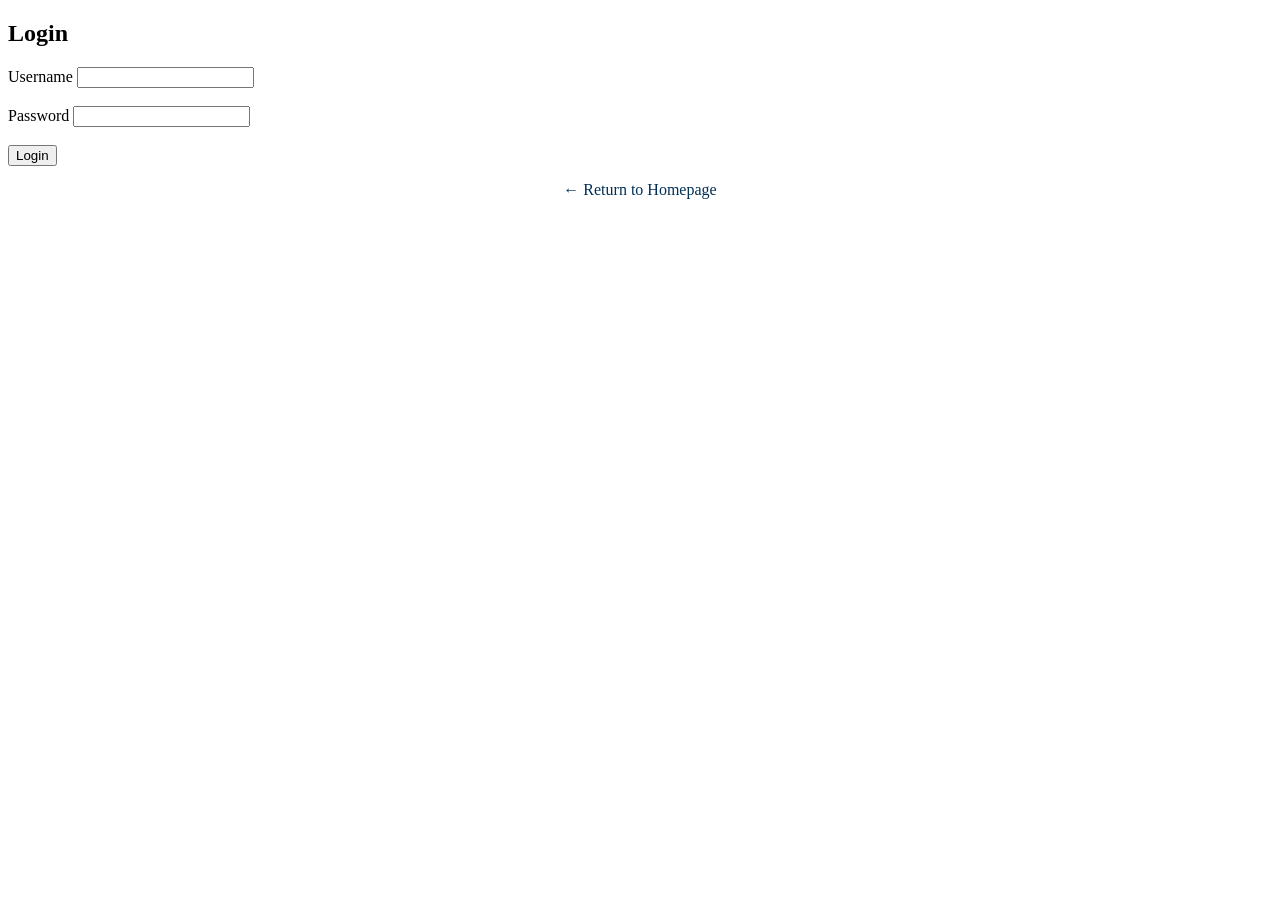
<file: templates/login.html>
<!DOCTYPE html>

<html>

<body>

<h2>Login</h2>

<form method="post">

Username

<input name="username">

<br><br>

Password

<input
type="password"
name="password">

<br><br>

<button>

Login

</button>

<p style="margin-top: 15px; text-align:center;">
    <a href="/" style="color:#003057; text-decoration:none;">
        ← Return to Homepage
    </a>
</p>

</form>

</body>

</html>
</file>
